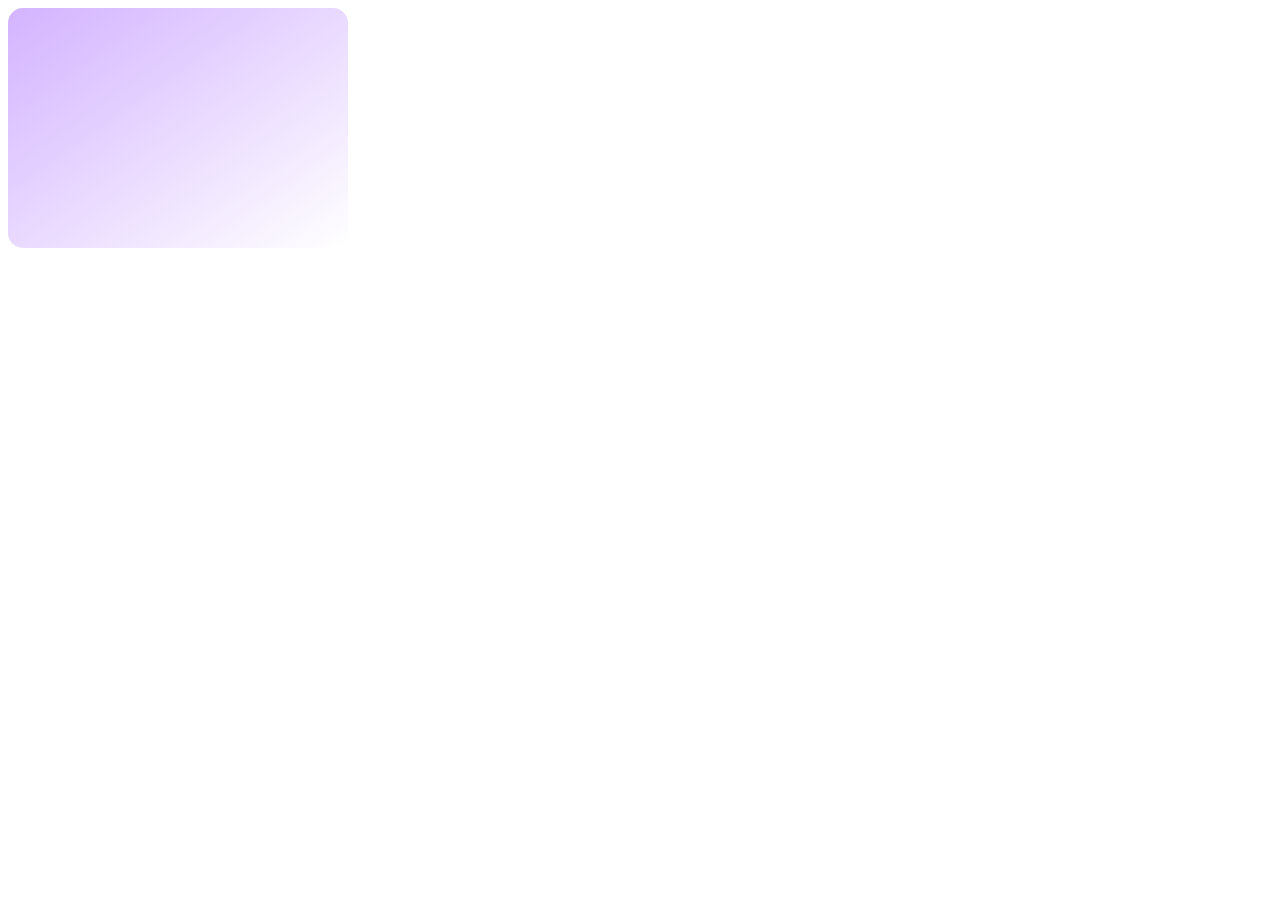
<file: hanju/src/main/webapp/WEB-INF/test/ttt.html>
<!DOCTYPE html>
<html lang="en">
  <head>
    <meta charset="UTF-8" />
    <meta name="viewport" content="width=device-width, initial-scale=1.0" />
    <title>Document</title>
    <style>
      .box {
        width: 300px; /* 원하는 너비 */
        height: 200px; /* 원하는 높이 */
        background: linear-gradient(
          to bottom right,
          rgba(200, 160, 255, 0.8),
          rgba(255, 255, 255, 0.5)
        );
        border-radius: 15px; /* 모서리 둥글게 */
        box-shadow: 0 4px 20px rgba(255, 255, 255, 0.5); /* 부드러운 그림자 */
        padding: 20px; /* 내부 여백 */
        display: flex; /* 내용 중앙 정렬을 위한 flexbox 사용 */
        justify-content: center; /* 가로 중앙 정렬 */
        align-items: center; /* 세로 중앙 정렬 */
      }
    </style>
  </head>
  <body>
    <div class="box"></div>
  </body>
</html>
</file>
